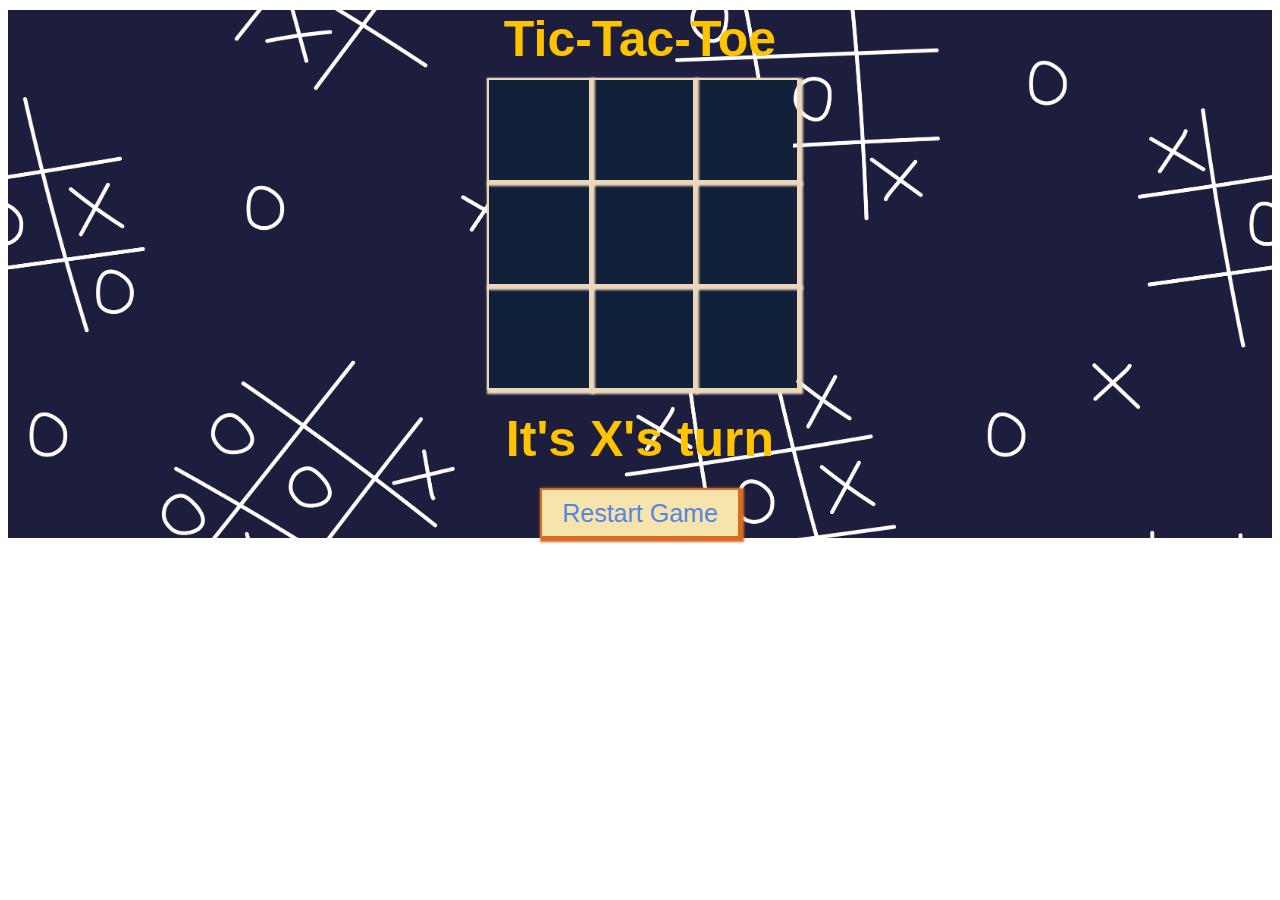
<file: index.html>
<!doctype html>
<html lang="en">
    <head>
        <meta charset="UTF-8">
        <meta name="viewport"
            content="width=device-width, user-scalable=no, initial-scale=1.0, maximum-scale=1.0, minimum-scale=1.0">
        <meta http-equiv="X-UA-Compatible" content="ie=edge">
        <title>Tic-Tac-Toe</title>
        <link rel="stylesheet" href="XOX/tictactoe.css">
    </head>
    <body>
        <section>
            <h1 class="game--title">Tic-Tac-Toe</h1>
            <div class="game--container">
                <div data-cell-index="0" class="cell"></div>
                <div data-cell-index="1" class="cell"></div>
                <div data-cell-index="2" class="cell"></div>
                <div data-cell-index="3" class="cell"></div>
                <div data-cell-index="4" class="cell"></div>
                <div data-cell-index="5" class="cell"></div>
                <div data-cell-index="6" class="cell"></div>
                <div data-cell-index="7" class="cell"></div>
                <div data-cell-index="8" class="cell"></div>
            </div>
            <h2 class="game--status"></h2>
            <button class="game--restart">Restart Game</button>
        </section>
        <script src="XOX/tictactoe.js"></script>
    </body>
</html>
</file>
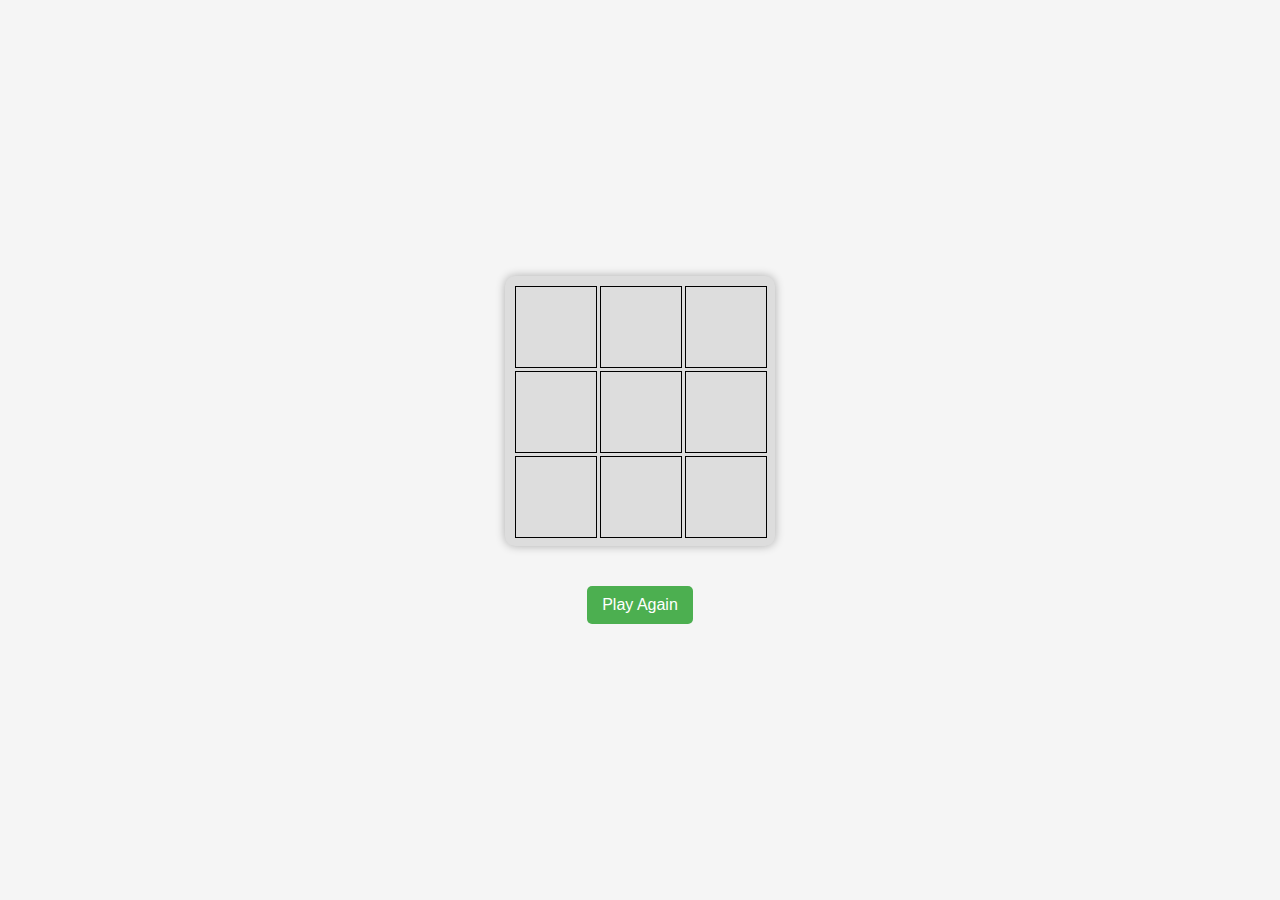
<file: OXO/index.html>
<!DOCTYPE html>
<html lang="en">

<head>
    <meta charset="UTF-8">
    <meta http-equiv="X-UA-Compatible" content="IE=edge">
    <meta name="viewport" content="width=device-width, initial-scale=1.0">
    <link rel="icon" href="./favicon.ico">
    <link rel="stylesheet" href="tictactoe.css">
    <title>Tic Tac Toe Game</title>
</head>

<body>
    <div id="game-board" class="board"></div>
    <div id="game-over-message"></div>
    <button id="restart-button" onclick="restartGame()">Play Again</button>
    <script src="tictactoe.js"></script>
</body>

</html>
</file>
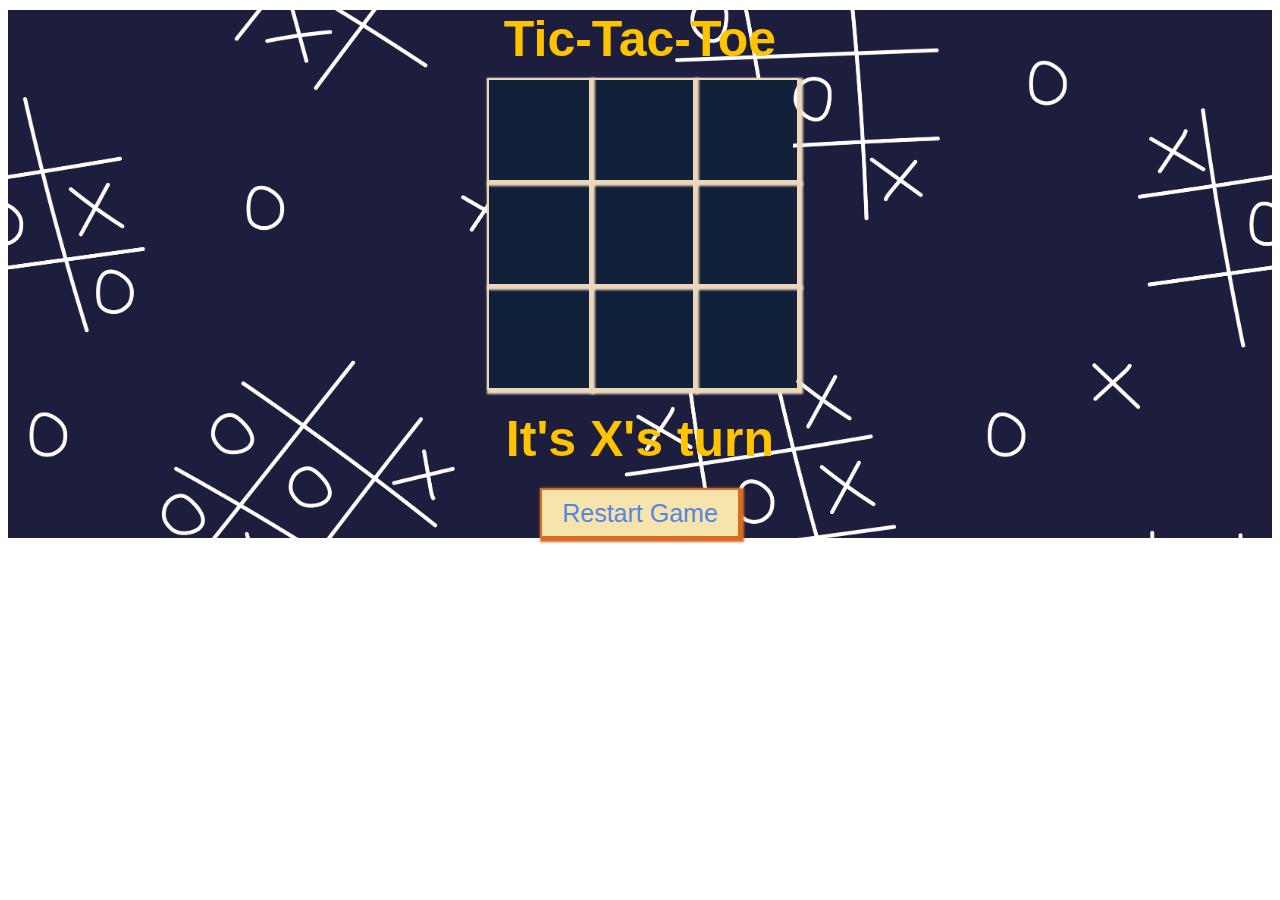
<file: XOX/index.html>
<!doctype html>
<html lang="en">
    <head>
        <meta charset="UTF-8">
        <meta name="viewport"
            content="width=device-width, user-scalable=no, initial-scale=1.0, maximum-scale=1.0, minimum-scale=1.0">
        <meta http-equiv="X-UA-Compatible" content="ie=edge">
        <title>Tic-Tac-Toe</title>
        <link rel="stylesheet" href="tictactoe.css">
    </head>
    <body>
        <section>
            <h1 class="game--title">Tic-Tac-Toe</h1>
            <div class="game--container">
                <div data-cell-index="0" class="cell"></div>
                <div data-cell-index="1" class="cell"></div>
                <div data-cell-index="2" class="cell"></div>
                <div data-cell-index="3" class="cell"></div>
                <div data-cell-index="4" class="cell"></div>
                <div data-cell-index="5" class="cell"></div>
                <div data-cell-index="6" class="cell"></div>
                <div data-cell-index="7" class="cell"></div>
                <div data-cell-index="8" class="cell"></div>
            </div>
            <h2 class="game--status"></h2>
            <button class="game--restart">Restart Game</button>
        </section>
        <script src="tictactoe.js"></script>
    </body>
</html>
</file>
<file: XOX/tictactoe.css>
body {
    font-family: "Arial", sans-serif;
}

section {
    text-align: center;
    background-size: cover;
    background-image: url(background.jpg);
}

.cell {
    font-family: "Permanent Marker", cursive;
    width: 100px;
    height: 100px;
    box-shadow: 2px 2px 2px 2px #ecd7ba;
    border: 2px solid #ecd7ba;
    cursor: pointer;
    line-height: 100px;
    font-size: 60px;
}

.game--title {
    font-size: 50px;
    color: #ffc300;
    margin: 10px auto;
}

.game--container {
    display: grid;
    grid-template-columns: repeat(3, auto);
    width: 306px;
    margin: 10px auto;
    background-color: #11213a;
    color: #bad8d5;
}

.game--status {
    font-size: 50px;
    color: #ffc300;
    margin: 20px auto;
}

.game--restart {
    background-color: #f7e4ac;
    width: 200px;
    height: 50px;
    font-size: 25px;
    color: #5586e2;
    box-shadow: 2px 2px 2px 2px #d86c23;
    border: 2px solid #d86c23;
}
</file>
<file: OXO/tictactoe.css>
body {
    margin: 0;
    padding: 0;
    display: flex;
    align-items: center;
    justify-content: center;
    min-height: 100vh;
    background-color: #f5f5f5;
    flex-direction: column;
}

.board {
    display: grid;
    grid-template-columns: repeat(3, minmax(80px, 1fr));
    grid-template-rows: repeat(3, minmax(80px, 1fr));
    gap: 5px;
    max-width: 300px;
}

.cell {
    width: 100%;
    height: 100%;
    border: 1px solid #000;
    display: flex;
    align-items: center;
    justify-content: center;
    font-size: 24px;
    cursor: pointer;
    transition: background-color 0.3s ease-in-out, transform 0.5s ease-in-out;
}

.cell:hover {
    background-color: #eee;
    transform: scale(1.1);
}

#game-board {
    background-color: #ddd;
    padding: 10px;
    border-radius: 10px;
    box-shadow: 0 0 10px rgba(0, 0, 0, 0.3);
    margin-bottom: 20px;
}

#game-over-message {
    font-size: 18px;
    margin-top: 10px;
    display: none;
}

#restart-button {
    margin-top: 20px;
    padding: 10px 15px;
    font-size: 16px;
    cursor: pointer;
    background-color: #4caf50;
    color: #fff;
    border: none;
    border-radius: 5px;
    transition: background-color 0.3s ease-in-out, transform 0.5s ease-in-out;
}

#restart-button:hover {
    background-color: #45a049;
    transform: scale(1.1);
}

@media screen and (max-width: 600px) {
    .board {
        max-width: 100%;
    }
}
</file>
